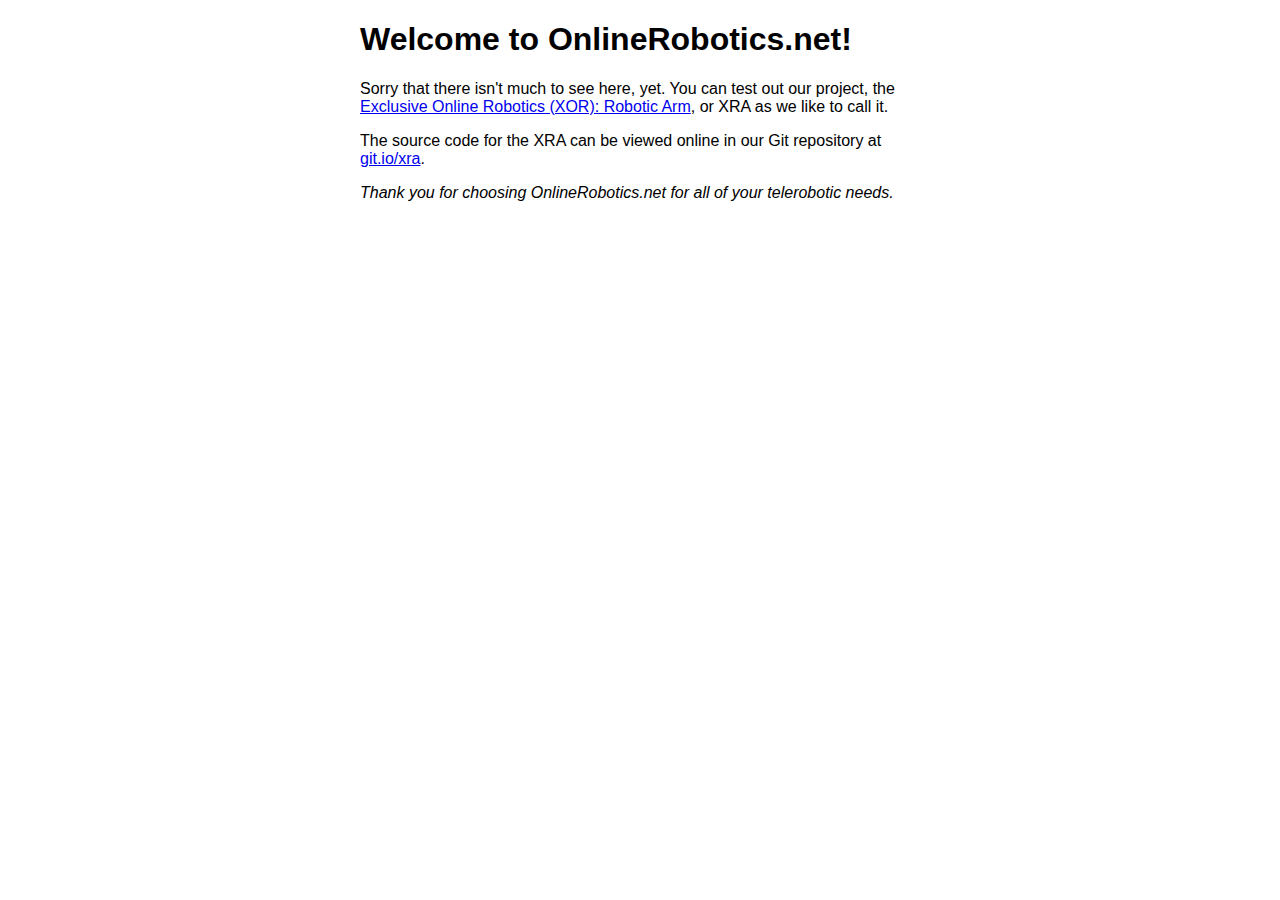
<file: www/index.html>
<!DOCTYPE html>
<html>
<head>
<title>Welcome to OnlineRobotics.net!</title>
<style>
    body {
        width: 35em;
        margin: 0 auto;
        font-family: Tahoma, Verdana, Arial, sans-serif;
    }
</style>
</head>
<body>
<h1>Welcome to OnlineRobotics.net!</h1>
<p>Sorry that there isn't much to see here, yet. You can test out our 
project, the <a href="/xra">Exclusive Online Robotics (XOR): Robotic Arm</a>, or XRA as we like to call it.</p>

<p>The source code for the XRA can be viewed online in our Git repository at
<a href="http://git.io/xra">git.io/xra</a>.</p>

<p><em>Thank you for choosing OnlineRobotics.net for all of your telerobotic needs.</em></p>
</body>
</html>
</file>
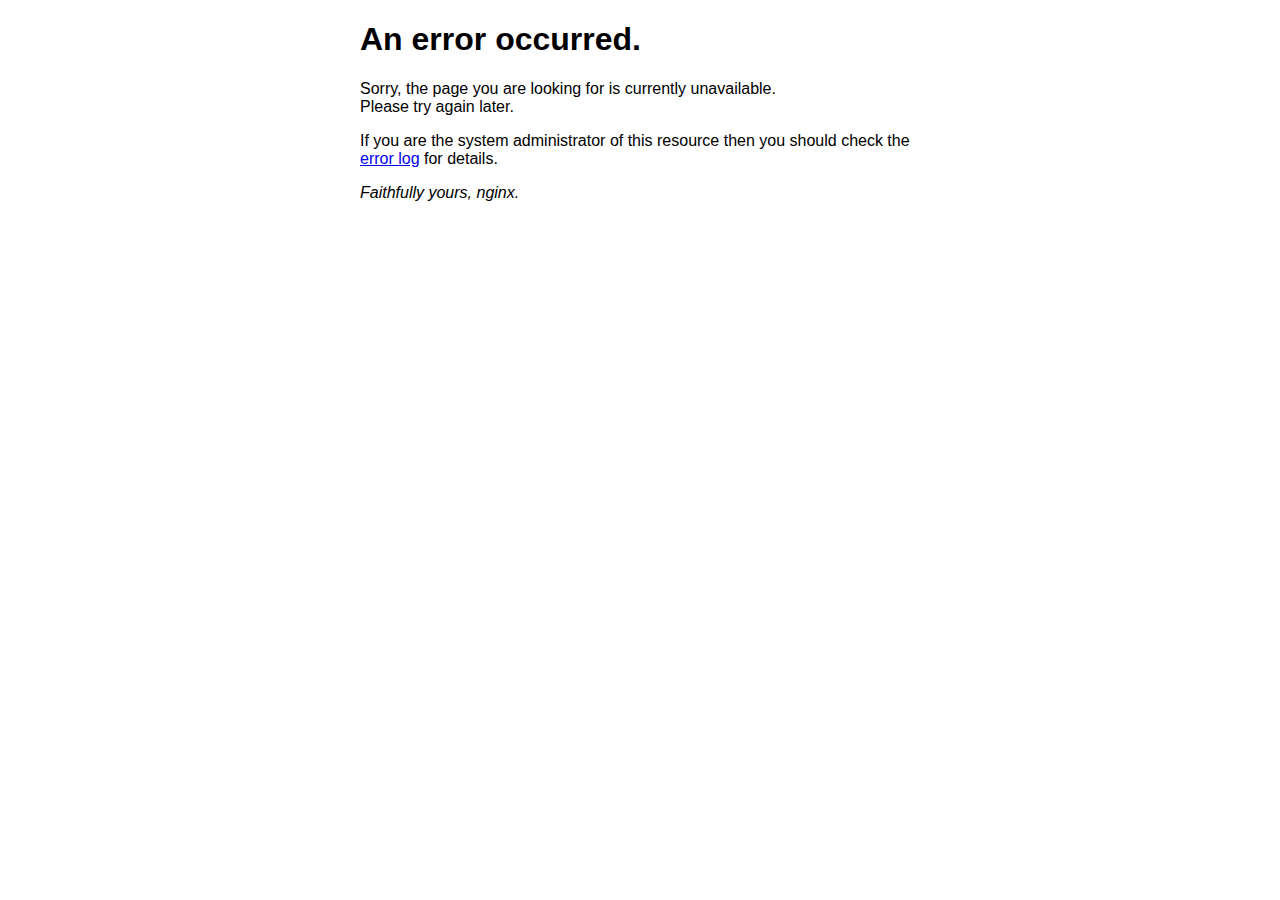
<file: www/50x.html>
<!DOCTYPE html>
<html>
<head>
<title>Error</title>
<style>
    body {
        width: 35em;
        margin: 0 auto;
        font-family: Tahoma, Verdana, Arial, sans-serif;
    }
</style>
</head>
<body>
<h1>An error occurred.</h1>
<p>Sorry, the page you are looking for is currently unavailable.<br/>
Please try again later.</p>
<p>If you are the system administrator of this resource then you should check
the <a href="http://nginx.org/r/error_log">error log</a> for details.</p>
<p><em>Faithfully yours, nginx.</em></p>
</body>
</html>
</file>
